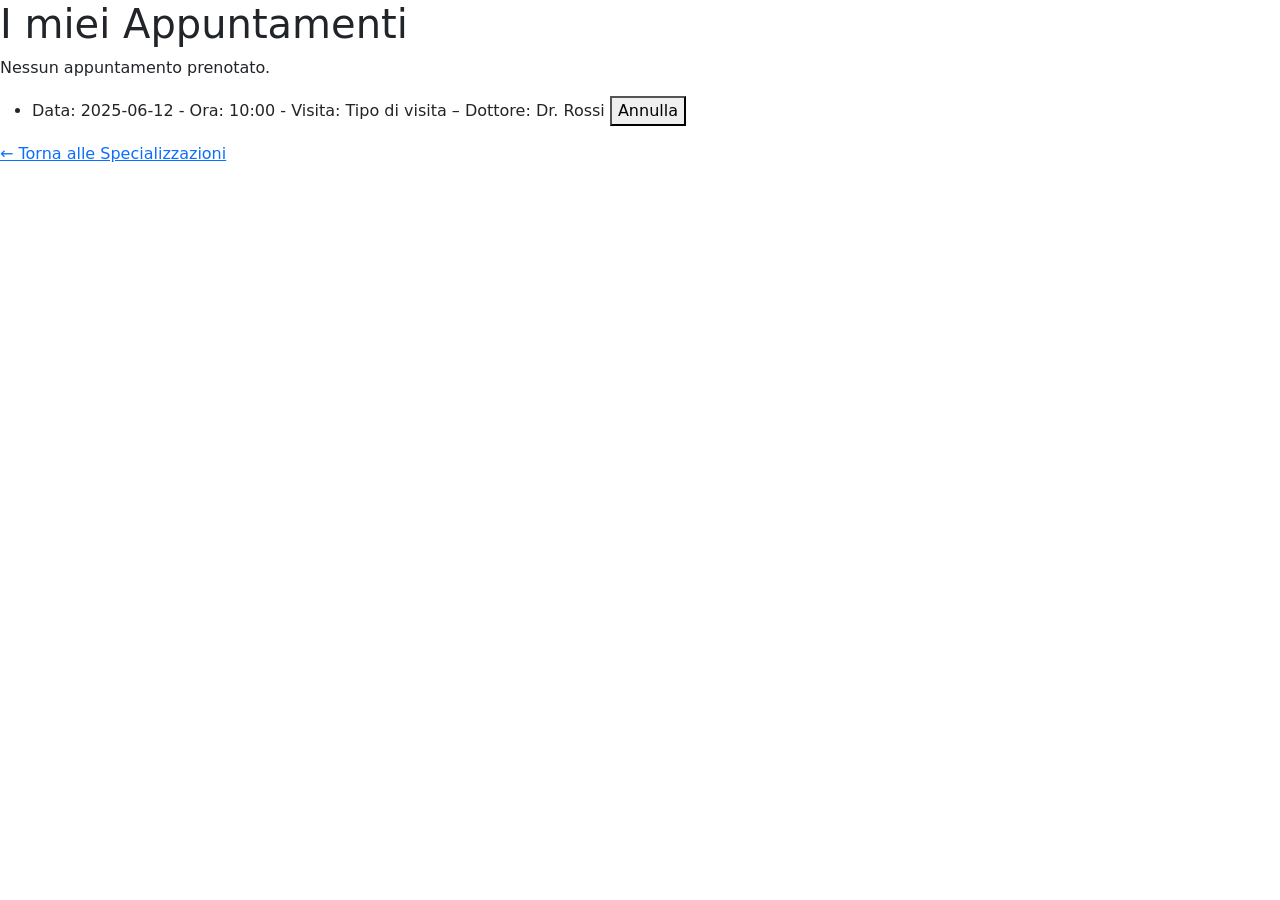
<file: target/classes/templates/patient/appointments.html>
<!DOCTYPE html>
<html lang="it" xmlns:th="http://www.thymeleaf.org">
<head>
	<meta name="viewport" content="width=device-width, initial-scale=1">
    <meta charset="UTF-8">
    <title>I miei Appuntamenti</title>
	<link href="https://cdn.jsdelivr.net/npm/bootstrap@5.3.0/dist/css/bootstrap.min.css" rel="stylesheet">
	   <link href="https://cdnjs.cloudflare.com/ajax/libs/font-awesome/6.4.0/css/all.min.css" rel="stylesheet">
	   <link rel="stylesheet" th:href="@{/css/appointments.css}">
</head>
<body>

    <h1>I miei Appuntamenti</h1>
    

    <p th:if="${#lists.isEmpty(appointments)}">Nessun appuntamento prenotato.</p>

    <ul th:each="appointment : ${appointments}">
        <li>
            Data: <span th:text="${appointment.date}">2025-06-12</span> -
            Ora: <span th:text="${appointment.time}">10:00</span> -
			Visita: <span th:text="${appointment.visitType.name}">Tipo di visita</span> –
            Dottore: <span th:text="|${appointment.doctor.name} ${appointment.doctor.surname}|">Dr. Rossi</span>
			
			<form th:action="@{'/patient/cancelAppointment/' + ${appointment.id}}"
			      method="post" style="display:inline;">
			    <button type="submit">Annulla</button>
			</form>

        </li>
    </ul>

    <a href="/patient/specialization">← Torna alle Specializzazioni</a>

</body>
</html>
</file>
